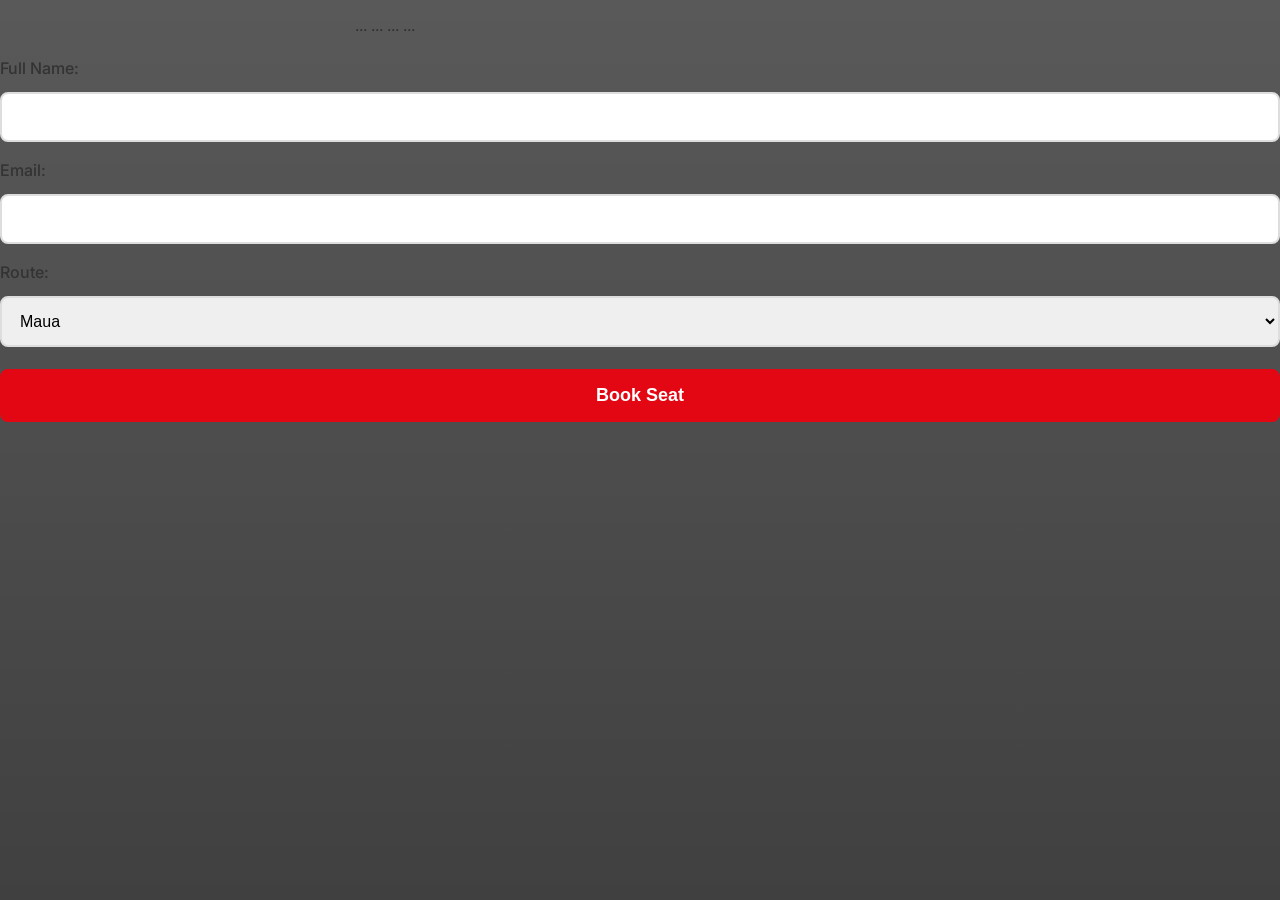
<file: index.html>
<head>
    <meta charset="UTF-8">
    <meta name="viewport" content="width=device-width, initial-scale=1.0">
    <title>MMSA Bus Booking - Kitui to Mombasa</title>
    <link rel="stylesheet" href="style.css">
</head>

<body>

    <div class="container">
        <!-- Step 1 -->
        ...
        <!-- Step 2 -->
        ...
        <!-- Modal -->
        ...
        <!-- Payment -->
        ...
    </div>

    <script>
        // all your JavaScript here
    </script>



    <form action="submit_booking.php" method="POST">
  <label for="name">Full Name:</label>
  <input type="text" id="name" name="name" required>

  <label for="email">Email:</label>
  <input type="email" id="email" name="email" required>

  <label for="route">Route:</label>
  <select id="route" name="route">
    <option value="maua">Maua</option>
    <option value="meru">Meru</option>
    <option value="kitui">Kitui</option>
    <option value="mombasa">Mombasa</option>
  </select>

  <button type="submit">Book Seat</button>
</form>


</body>
</file>
<file: style.css>
@import url('https://fonts.googleapis.com/css2?family=Inter:wght@400;500;600&display=swap');

:root {
    --primary: #e30613;
}

* {
    box-sizing: border-box;
}

body {
    font-family: 'Inter', sans-serif;
    margin: 0;
    padding: 0;
    background: linear-gradient(rgba(0,0,0,0.65), rgba(0,0,0,0.75)),
                url('https://images.unsplash.com/photo-1544620347-c4fd70cbf6d6?q=80&w=2070') no-repeat center center fixed;
    background-size: cover;
    color: #333;
    min-height: 100vh;
}

.container {
    max-width: 600px;
    margin: 0 auto;
    padding: 15px;
}

header {
    background: rgba(227, 6, 19, 0.95);
    color: white;
    padding: 20px 15px;
    text-align: center;
    border-radius: 12px 12px 0 0;
    backdrop-filter: blur(8px);
}

.card {
    background: rgba(255, 255, 255, 0.98);
    border-radius: 12px;
    box-shadow: 0 8px 25px rgba(0,0,0,0.15);
    padding: 25px;
    margin-bottom: 20px;
    backdrop-filter: blur(10px);
}

select,
input {
    width: 100%;
    padding: 14px;
    margin: 10px 0;
    border: 2px solid #ddd;
    border-radius: 8px;
    font-size: 16px;
}

label {
    display: block;
    margin: 8px 0 4px;
    font-weight: 500;
}

button {
    width: 100%;
    padding: 16px;
    background: var(--primary);
    color: white;
    border: none;
    border-radius: 8px;
    font-size: 18px;
    font-weight: 600;
    cursor: pointer;
    margin: 12px 0;
    transition: all 0.3s;
}

button:hover {
    background: #c0040f;
    transform: translateY(-2px);
}

.step {
    display: none;
}

.step.active {
    display: block;
}

.fare {
    font-size: 32px;
    font-weight: 700;
    color: var(--primary);
    text-align: center;
    padding: 15px 0;
}

.modal {
    display: none;
    position: fixed;
    top: 0;
    left: 0;
    width: 100%;
    height: 100%;
    background: rgba(0,0,0,0.75);
    align-items: center;
    justify-content: center;
    z-index: 1000;
    padding: 15px;
}

.modal-content {
    background: white;
    padding: 30px 20px;
    border-radius: 16px;
    max-width: 420px;
    width: 100%;
    text-align: center;
    box-shadow: 0 10px 30px rgba(0,0,0,0.3);
}

.booking-code {
    background: #f0f0f0;
    padding: 16px;
    border-radius: 8px;
    font-family: monospace;
    font-size: 24px;
    letter-spacing: 3px;
    margin: 15px 0;
}

.status {
    padding: 12px;
    margin: 15px 0;
    border-radius: 8px;
    font-weight: 500;
    text-align: center;
}

.header-subtitle {
    opacity: 0.9;
    margin: 5px 0 0;
}

/* Responsive */
@media (max-width: 480px) {
    .container {
        padding: 10px;
    }

    .card {
        padding: 20px 18px;
        margin-bottom: 15px;
    }

    header {
        padding: 18px 12px;
    }

    button {
        padding: 15px;
        font-size: 17px;
    }
}
</file>
